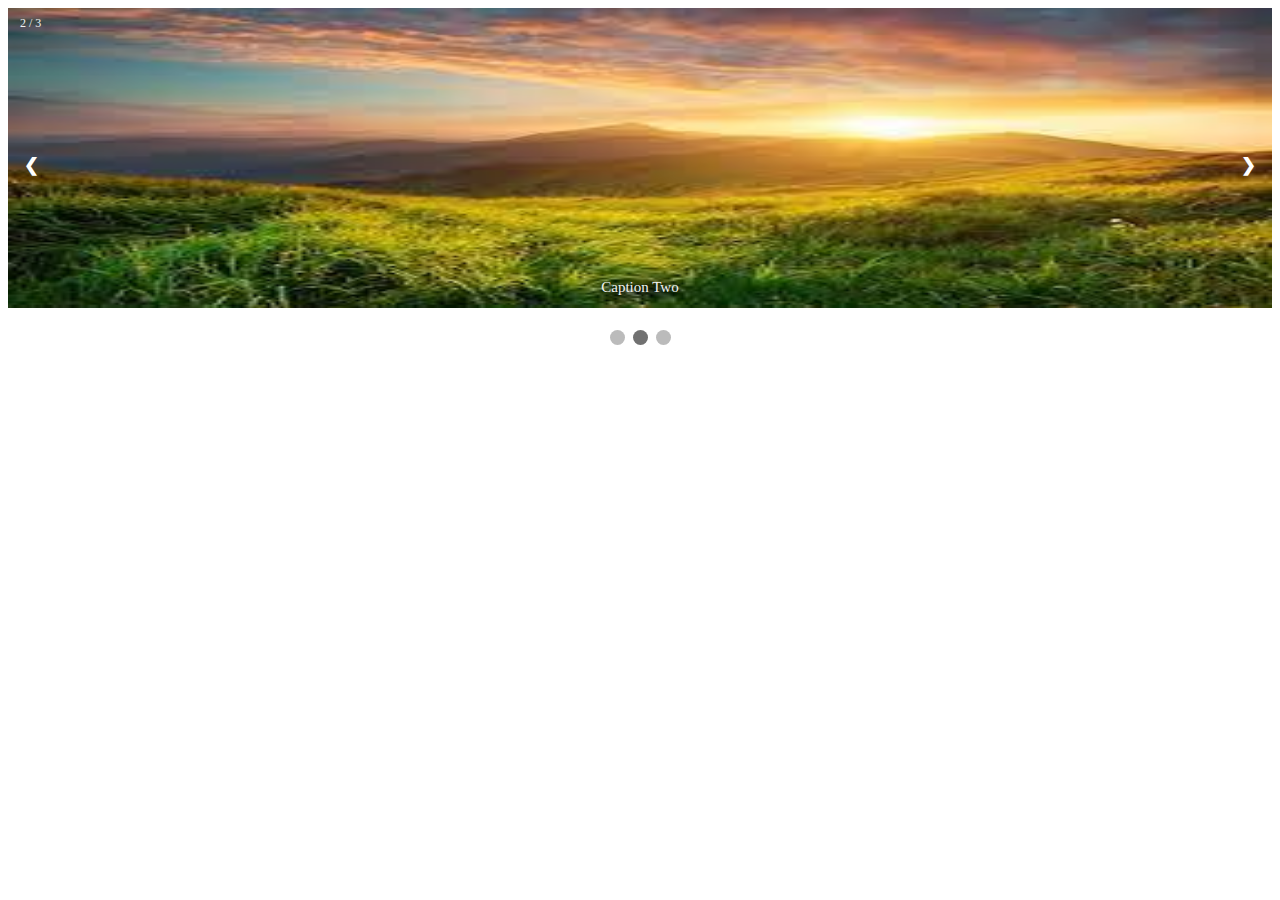
<file: slideshow/index.html>
<!DOCTYPE html>
<html lang="en">
  <head>
    <meta charset="UTF-8" />
    <meta http-equiv="X-UA-Compatible" content="IE=edge" />
    <meta name="viewport" content="width=device-width, initial-scale=1.0" />
    <link rel="stylesheet" href="styles.css" />
    <script defer src="script.js"></script>
    <title>Slideshow</title>
  </head>
  <body>
    <!-- Slideshow container -->
    <div class="slideshow-container">
      <!-- Full-width images with number and caption text -->
      <div class="mySlides fade">
        <div class="numbertext">1 / 3</div>
        <img src="./images/img1.jpeg" style="width: 100%" />
        <div class="text">Caption One</div>
      </div>

      <div class="mySlides fade">
        <div class="numbertext">2 / 3</div>
        <img src="./images/img2.jpeg" style="width: 100%" />
        <div class="text">Caption Two</div>
      </div>

      <div class="mySlides fade">
        <div class="numbertext">3 / 3</div>
        <img src="./images/img3.jpeg" style="width: 100%" />
        <div class="text">Caption Three</div>
      </div>

      <!-- Next and previous buttons -->
      <a class="prev" onclick="plusSlides(-1)">&#10094;</a>
      <a class="next" onclick="plusSlides(1)">&#10095;</a>
    </div>
    <br />

    <!-- The dots/circles -->
    <div style="text-align: center">
      <span class="dot" onclick="currentSlide(1)"></span>
      <span class="dot" onclick="currentSlide(2)"></span>
      <span class="dot" onclick="currentSlide(3)"></span>
    </div>
  </body>
</html>
</file>
<file: slideshow/styles.css>
* {
  box-sizing: border-box;
}

/* Slideshow container */
.slideshow-container {
  max-width: 100%;
  position: relative;
  margin: auto;
}

/* Hide the images by default */
.mySlides {
  display: none;
}

img {
  height: 300px;
}

/* Next & previous buttons */
.prev,
.next {
  cursor: pointer;
  position: absolute;
  top: 50%;
  width: auto;
  margin-top: -22px;
  padding: 16px;
  color: white;
  font-weight: bold;
  font-size: 18px;
  transition: 0.6s ease;
  border-radius: 0 3px 3px 0;
  user-select: none;
}

/* Position the "next button" to the right */
.next {
  right: 0;
  border-radius: 3px 0 0 3px;
}

/* On hover, add a black background color with a little bit see-through */
.prev:hover,
.next:hover {
  background-color: rgba(0, 0, 0, 0.8);
}

/* Caption text */
.text {
  color: #f2f2f2;
  font-size: 15px;
  padding: 8px 12px;
  position: absolute;
  bottom: 8px;
  width: 100%;
  text-align: center;
}

/* Number text (1/3 etc) */
.numbertext {
  color: #f2f2f2;
  font-size: 12px;
  padding: 8px 12px;
  position: absolute;
  top: 0;
}

/* The dots/bullets/indicators */
.dot {
  cursor: pointer;
  height: 15px;
  width: 15px;
  margin: 0 2px;
  background-color: #bbb;
  border-radius: 50%;
  display: inline-block;
  transition: background-color 0.6s ease;
}

.active,
.dot:hover {
  background-color: #717171;
}

/* Fading animation */
.fade {
  animation-name: fade;
  animation-duration: 1.5s;
}

@keyframes fade {
  from {
    opacity: 0.4;
  }
  to {
    opacity: 1;
  }
}
</file>
